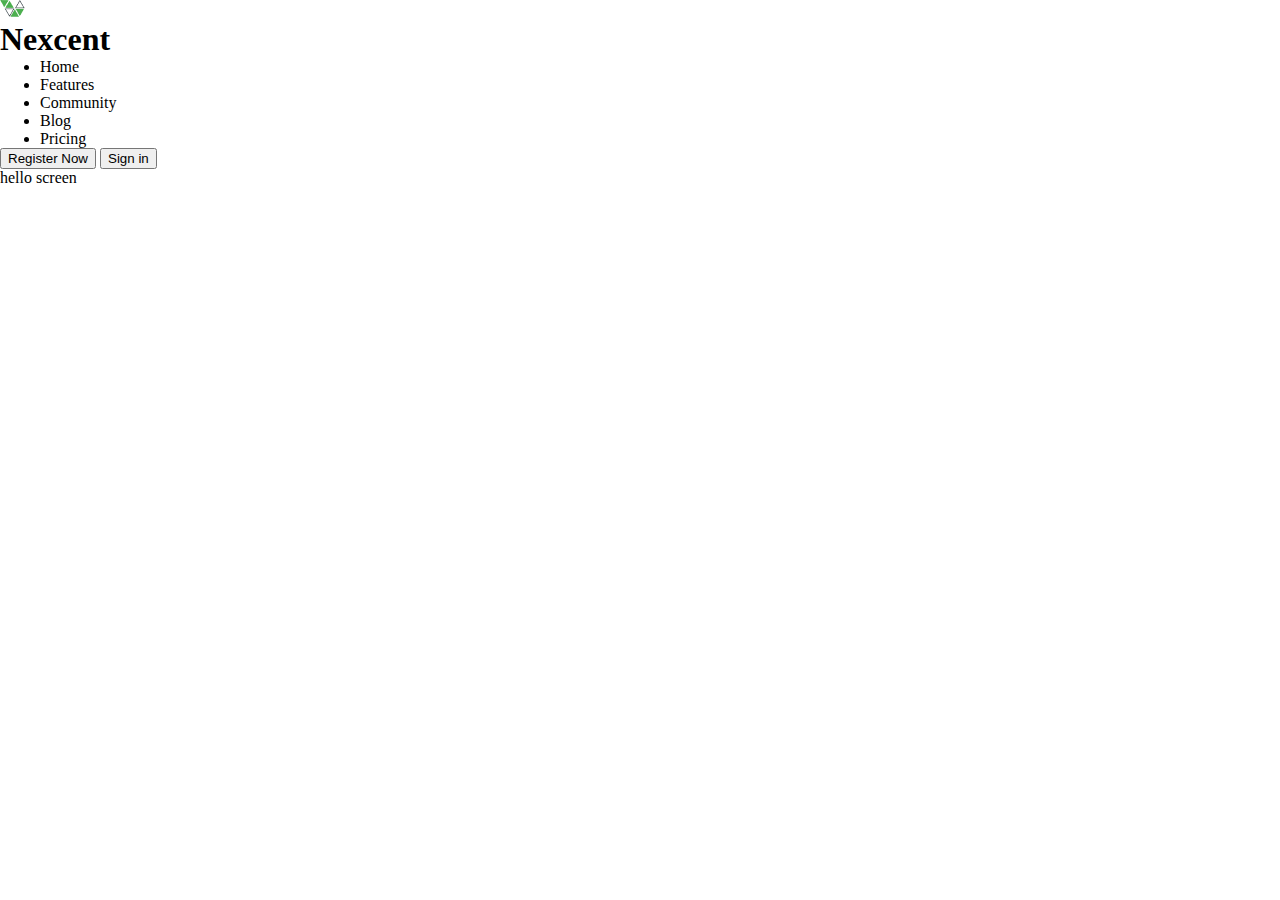
<file: index.html>
<!DOCTYPE html>
<html lang="en">
  <head>
    <meta charset="UTF-8" />
    <meta name="viewport" content="width=device-width, initial-scale=1.0" />
    <title>Nexcent</title>
    <link rel="stylesheet" href="style.css" />
  </head>
  <body>
    <section class="header">
      <div class="navbar">
        <img src="./Icon.png" alt="" />
        <h1>Nexcent</h1>
        <div class="menu">
          <ul>
            <li>Home</li>
            <li>Features</li>
            <li>Community</li>
            <li>Blog</li>
            <li>Pricing</li>
          </ul>
        </div>
        <button>Register Now</button>
        <button>Sign in</button>
        <div>hello screen</div>
      </div>
    </section>
  </body>
</html>
</file>
<file: style.css>
*{
    margin: 0%;
} 

.
</file>
